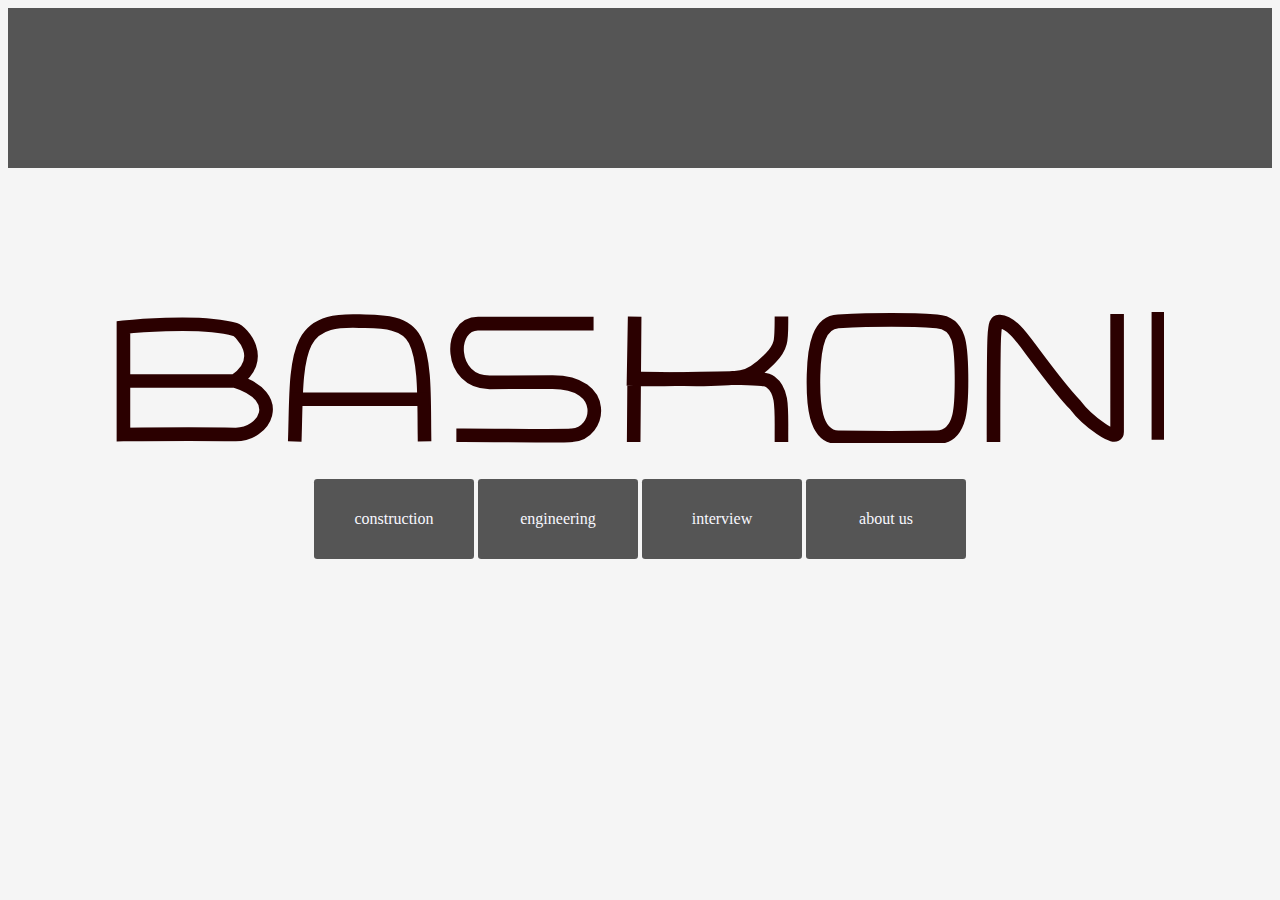
<file: index.html>
<!DOCTYPE html>
<html>
<head lang="en">
    <meta charset="UTF-8">
    <link href="/css/my.css" rel="stylesheet" type="text/css"/>
    <title>Baskoni</title>
</head>
<body>
<div id="top-div">&nbsp</div>
<div id="header">
    <div class="logo-holder"><img src="img/baskoni_11.svg"></div>
</div>
<div id="navbar">
    <a href="construction.html"><div class="btn">construction</div></a>
    <a href="engineering.html"><div class="btn">engineering</div></a>
    <a href="interview.html"><div class="btn">interview</div></a>
    <a href="about_us.html"><div class="btn">about us</div></a>
</div>
</body>
</html>
</file>
<file: css/my.css>
.btn {
    font-family: Menlo;
    background-color: #555555;
    color: ghostwhite;
    display: inline-block;
    width: 7em;
    line-height: 3em;
    height: 3em;
    /*padding: 1em 1.5em 1em 1.5em;*/
    text-align: center;
    vertical-align: center;
    /*margin: 1em 2em 1em 2em;*/
    padding: 1em 1.5em 1em 1.5em;
    font-size: 1em;
    border-radius: 0.2em;
}

.btn:hover {
    background-color: steelblue;
}

.logo-holder {
    margin: auto;
}

#navbar {
    margin: 2em auto 2em auto;
}

#header {
    margin: 9em auto 2em auto;
}

body {
    background: #f5f5f5;
    text-align: center;
}

#top-div {
    background-color: #555555;
    height: 10em;
}
</file>
